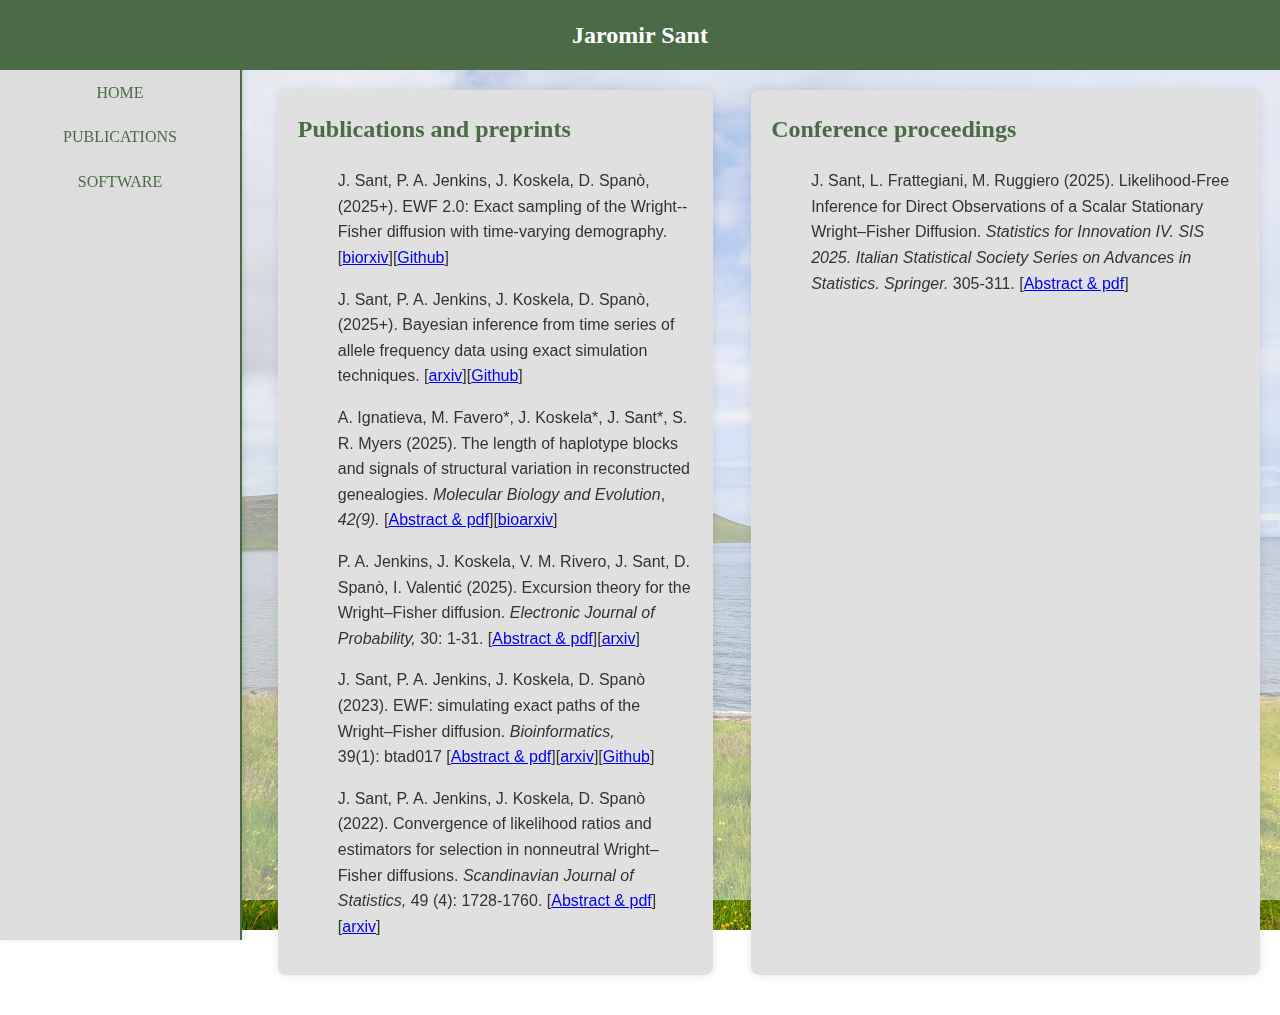
<file: publications.html>
<!DOCTYPE html>
<html lang="en">

<head>
    <meta charset="UTF-8">
    <meta name="viewport" content="width=device-width, initial-scale=1.0">
    <title>Publications - Jaromir Sant</title>
    <link rel="stylesheet" href="style.css">
    <link rel="stylesheet" href="publications.css">
</head>

<body>
    <script>
        document.addEventListener("DOMContentLoaded", function () {
            // list your five background files here
            const images = [
                "photos/20240602_155712.jpg",
                "photos/20230623_152114.jpg",
                "photos/20230603_114709.jpg",
                "photos/20250531_125136.jpg",
                "photos/20250529_143715.jpg",
                "photos/20250628_134054.jpg",
                "photos/20250625_114013.jpg",
                "photos/20250622_150932.jpg"
            ];
            // pick one at random
            const pick = images[Math.floor(Math.random() * images.length)];
            // apply it
            document.body.style.backgroundImage = `url('${pick}')`;
        });
    </script>
    <header>
        <h1>Jaromir Sant</h1>
    </header>
    <div class="container">
        <nav>
            <a href="index.html">Home</a>
            <a href="publications.html">Publications</a>
            <a href="software.html">Software</a>
        </nav>
        <main>
            <section id="publications">
                <h2>Publications and preprints</h2>
                <ul>
                    <p>J. Sant, P. A. Jenkins, J. Koskela, D. Span&ograve;, (2025+). EWF 2.0: Exact sampling of the Wright--Fisher diffusion with time-varying demography. [<a
                            href="https://doi.org/10.1101/2025.10.02.679989">biorxiv</a>][<a
                            href="https://github.com/jarosant/EWF">Github</a>]</p>
                    
                    <p>J. Sant, P. A. Jenkins, J. Koskela, D. Span&ograve;, (2025+). Bayesian inference from time series
                        of allele frequency data using exact simulation techniques. [<a
                            href="https://arxiv.org/abs/2502.12279">arxiv</a>][<a
                            href="https://github.com/jarosant/MCMC4WF">Github</a>]</p>

                    <p>A. Ignatieva, M. Favero*, J. Koskela*, J. Sant*, S. R. Myers (2025). The length of haplotype
                        blocks and signals of structural variation in reconstructed genealogies. <em> Molecular Biology and Evolution</em>, <i> 42(9).</i> [<a 
                            href="https://doi.org/10.1093/molbev/msaf190">Abstract &amp; pdf</a>][<a
                            href="https://www.biorxiv.org/content/10.1101/2023.07.11.548567v2">bioarxiv</a>]</p>

                    <p>P. A. Jenkins, J. Koskela, V. M. Rivero, J. Sant, D. Span&ograve;, I. Valenti&#263; (2025).
                        Excursion theory for the Wright&ndash;Fisher diffusion. <em>Electronic Journal of Probability,
                        </em> 30: 1-31. [<a href="https://doi.org/10.1214/25-EJP1354">Abstract &amp; pdf</a>][<a
                            href="https://arxiv.org/abs/2309.16271">arxiv</a>]</p>

                    <p>J. Sant, P. A. Jenkins, J. Koskela, D. Span&ograve; (2023). EWF: simulating exact paths of the
                        Wright&ndash;Fisher diffusion.&nbsp;<em>Bioinformatics, </em>39(1):&nbsp;btad017
                        [<a href="https://doi.org/10.1093/bioinformatics/btad017">Abstract &amp; pdf</a>][<a
                            href="https://arxiv.org/abs/2301.05459">arxiv</a>][<a
                            href="https://github.com/JaroSant/EWF">Github</a>]</p>

                    <p>J. Sant, P. A. Jenkins, J. Koskela, D. Span&ograve; (2022).&nbsp;Convergence of likelihood ratios
                        and estimators for selection in nonneutral Wright&ndash;Fisher diffusions.&nbsp;<em>Scandinavian
                            Journal of Statistics,</em> 49 (4): 1728-1760. [<a
                            href="https://doi.org/10.1111/sjos.12572">Abstract &amp; pdf</a>][<a
                            href="https://arxiv.org/abs/2001.03527">arxiv</a>]</p>

                </ul>
            </section>
            <section id="conf-proc">
                <h2>Conference proceedings</h2>
                <ul>
                    <p>J. Sant, L. Frattegiani, M. Ruggiero (2025).&nbsp;Likelihood-Free Inference for Direct
                        Observations of a Scalar Stationary Wright&ndash;Fisher Diffusion.&nbsp;<em>Statistics for
                            Innovation IV. SIS 2025. Italian Statistical Society Series on Advances in Statistics.
                            Springer.</em> 305-311. [<a href="https://doi.org/10.1007/978-3-031-96033-8_50">Abstract
                            &amp; pdf</a>]</p>

                </ul>
            </section>
        </main>
    </div>
</body>

</html>
</file>
<file: style.css>
body {
    font-family: Arial, sans-serif;
    line-height: 1.6;
    margin: 0;
    padding: 0;
    /*background: url("20240602_155712.jpg");
    background-size: cover; /* Stretches the image to cover the entire background */
    color: #333;
    position: relative;
}

body::before {
    content: '';
    position: fixed;
    top: 0;
    left: 0;
    width: 100%;
    height: 100%;
    background: rgba(255, 255, 255, 0.5); /* White overlay to make the background faint */
    z-index: -1;
}

header {
    background: #4b6b47; /* Dark green */
    color: #fff;
    padding: 10px 0;
    text-align: center;
    position: fixed;
    top: 0;
    width: 100%;
    z-index: 1000;
    height: 50px;
    display: flex;
    align-items: center;
    justify-content: center;
}

header h1 {
    margin: 0;
    font-size: 24px;
    font-family: 'Georgia', serif;
}

.container {
    display: flex;
    margin-top: 50px;
}

nav {
    background: #ddd; /* Light grey */
    color: #333;
    padding: 20px;
    width: 200px;
    height: calc(100vh - 50px);
    position: fixed;
    top: 50px;
    left: 0;
    border-right: 2px solid #4b6b47; /* Dark green */
    box-shadow: 2px 0 5px rgba(0, 0, 0, 0.1);
    text-align: center;
}

nav a {
    color: #4b6b47; /* Dark green */
    text-decoration: none;
    text-transform: uppercase;
    font-size: 16px;
    font-family: 'Georgia', serif; /* Match header font */
    display: block;
    margin: 10px 0;
    text-align: center;
}

nav a:not(:first-child) {
    margin-top: 0.5cm;
}

main {
    margin-left: 220px;
    padding: 20px;
    display: flex;
    justify-content: space-between;
}

.content {
    flex: 1;
    max-width: calc(100% - 12cm); /* Reserve space for the photo */
}

section {
    padding: 20px;
    margin: 20px 0;
    background: #e0e0e0; /* Slightly darker grey */
    border-radius: 8px;
    box-shadow: 0 0 10px rgba(0, 0, 0, 0.1);
    margin-left: 1cm; /* Add space to the left */
}

section h2 {
    color: #4b6b47; /* Dark green */
    font-family: 'Georgia', serif;
    margin-top: 0;
}

section p {
    font-family: 'Arial', sans-serif;
}

.photo-container {
    width: 10cm;
    display: flex;
    align-items: flex-start;
    margin-top: 20px;
}

.photo-container img {
    width: 100%;
    height: auto;
    border-radius: 8px;
    box-shadow: 0 0 10px rgba(0, 0, 0, 0.1);
}
</file>
<file: publications.css>
body {
    background: url('20230623_152114.jpg') no-repeat center center fixed;
    background-size: cover; /* Stretches the image to cover the entire background */
}
</file>
